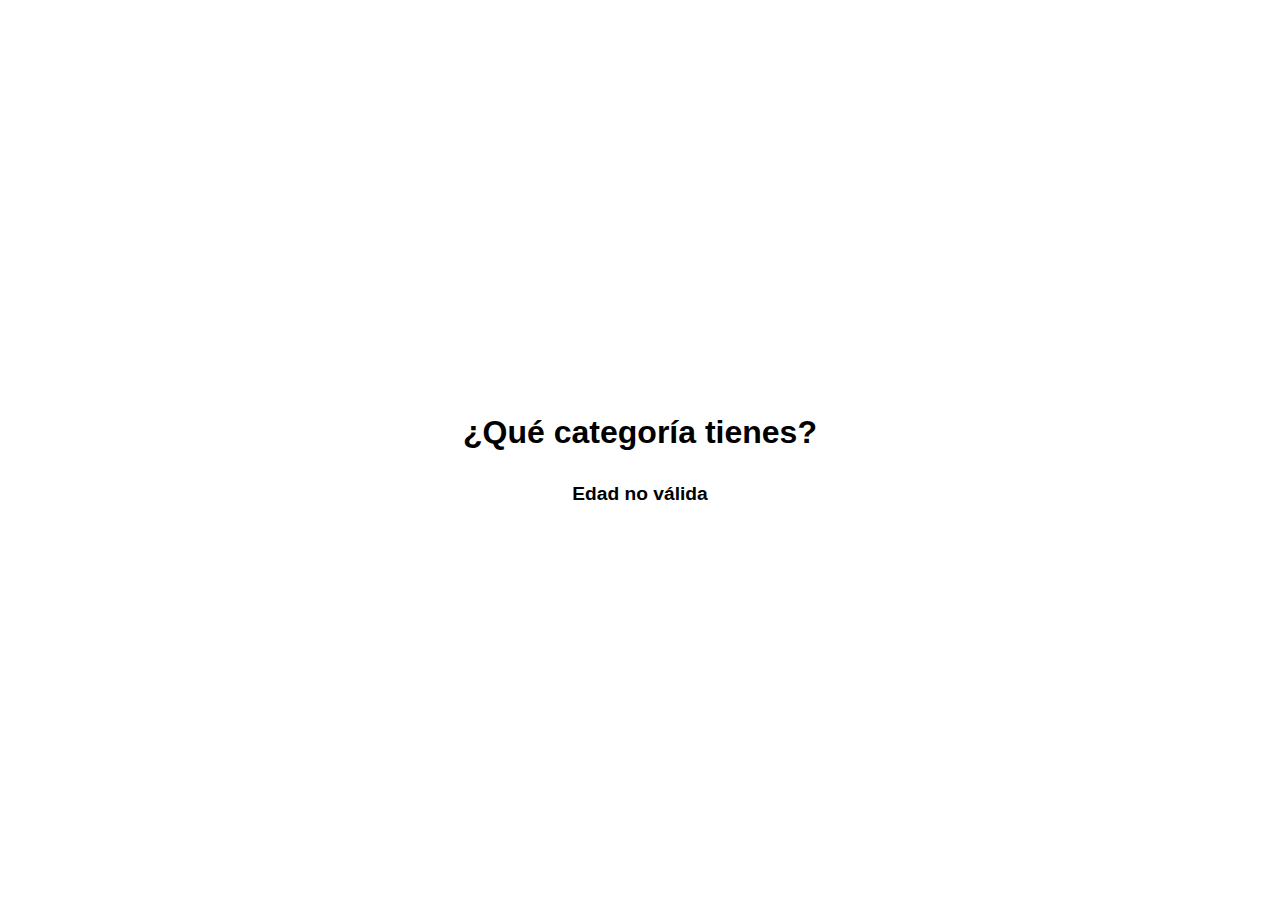
<file: 1_IF anidados - Clasificación de edades/index.html>
<!DOCTYPE html>
<html lang="es">
<head>
  <meta charset="UTF-8">
  <meta name="viewport" content="width=device-width, initial-scale=1">
  <title>Clasificación de Edades</title>
  <link rel="stylesheet" href="css/style.css">
</head>
<body>
  <h1>¿Qué categoría tienes?</h1>
  <!-- aquí se mostrará el resultado -->
  <p id="categoria"></p>
  <script src="js/edadCategoria.js"></script>
</body>
</html>
</file>
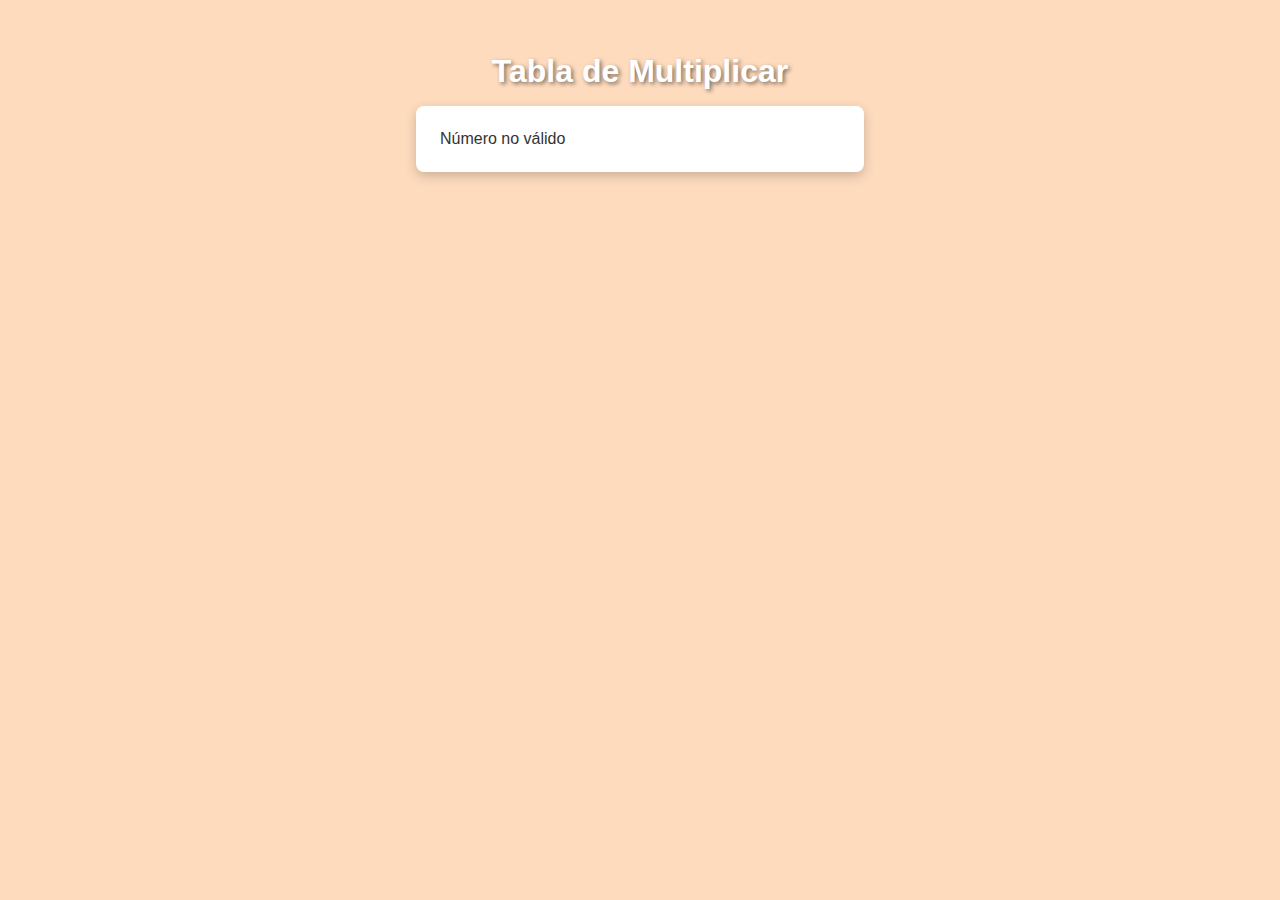
<file: 2_FOR - Tabla de multiplicar/index.html>
<!DOCTYPE html>
<html lang="es">
<head>
  <meta charset="UTF-8">
  <meta name="viewport" content="width=device-width, initial-scale=1">
  <title>Tabla de Multiplicar</title>
  <link rel="stylesheet" href="css/style.css">
</head>
<body>
  <h1>Tabla de Multiplicar</h1>
  <div id="resultado"></div>
  <script src="js/tablaMultiplicar.js"></script>
</body>
</html>
</file>
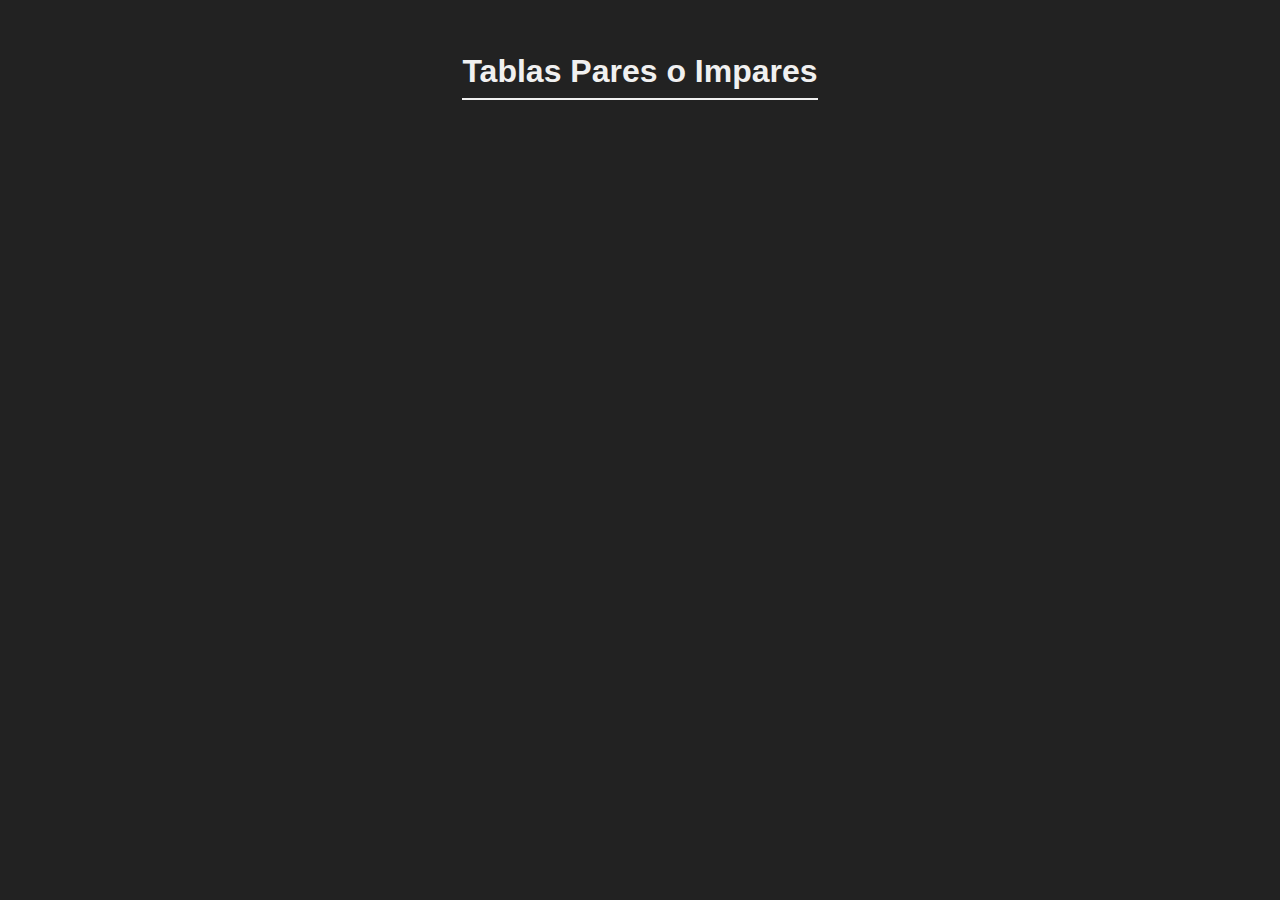
<file: 3_IF + FOR - Tablas pares o impares/index.html>
<!DOCTYPE html>
<html lang="es">
<head>
  <meta charset="UTF-8">
  <meta name="viewport" content="width=device-width, initial-scale=1">
  <title>Tablas Pares o Impares</title>
  <link rel="stylesheet" href="css/style.css">
</head>
<body>
  <h1>Tablas Pares o Impares</h1>
  <div id="resultado"></div>
  <script src="js/tablasSeleccionadas.js"></script>
</body>
</html>
</file>
<file: 1_IF anidados - Clasificación de edades/css/style.css>
/* estilo para la página de edad */
body {
  font-family: sans-serif;
  display: flex;
  flex-direction: column;
  align-items: center;
  justify-content: center;
  height: 100vh;
}
h1 {
  margin-bottom: 1rem;
}
#categoria {
  font-size: 1.2rem;
  margin-top: 1rem;
  font-weight: bold;
}

/*Final */
</file>
<file: 2_FOR - Tabla de multiplicar/css/style.css>
/* estilos geniales para la tabla */
body {
  background: linear-gradient(135deg, #FEDBBD 0%, #FEDBBD 100%);
  color: #fff;
  font-family: 'Segoe UI', sans-serif;
  margin: 0;
  padding: 2rem;
  display: flex;
  flex-direction: column;
  align-items: center;
}
h1 {
  text-shadow: 2px 2px 4px rgba(0,0,0,0.5);
  margin-bottom: 1rem;
}
#resultado {
  background: #fff;
  color: #333;
  padding: 1.5rem;
  border-radius: 8px;
  box-shadow: 0 4px 12px rgba(0,0,0,0.2);
  width: 100%;
  max-width: 400px;
}
#resultado p {
  margin: 0.3rem 0;
  font-size: 1rem;
}
</file>
<file: 3_IF + FOR - Tablas pares o impares/css/style.css>
/* estilos geniales para tablas pares e impares */
body {
  background: #222;
  color: #f0f0f0;
  font-family: 'Roboto', sans-serif;
  margin: 0;
  padding: 2rem;
  display: flex;
  flex-direction: column;
  align-items: center;
}
h1 {
  border-bottom: 2px solid #f0f0f0;
  padding-bottom: 0.5rem;
  margin-bottom: 1rem;
}
#resultado {
  width: 100%;
  max-width: 600px;
}
.section {
  background: #333;
  padding: 1rem;
  border-radius: 6px;
  margin-bottom: 1rem;
  box-shadow: 0 3px 8px rgba(0,0,0,0.3);
}
.section h2 {
  margin-top: 0;
}
.section p {
  margin: 0.2rem 0;
}
</file>
